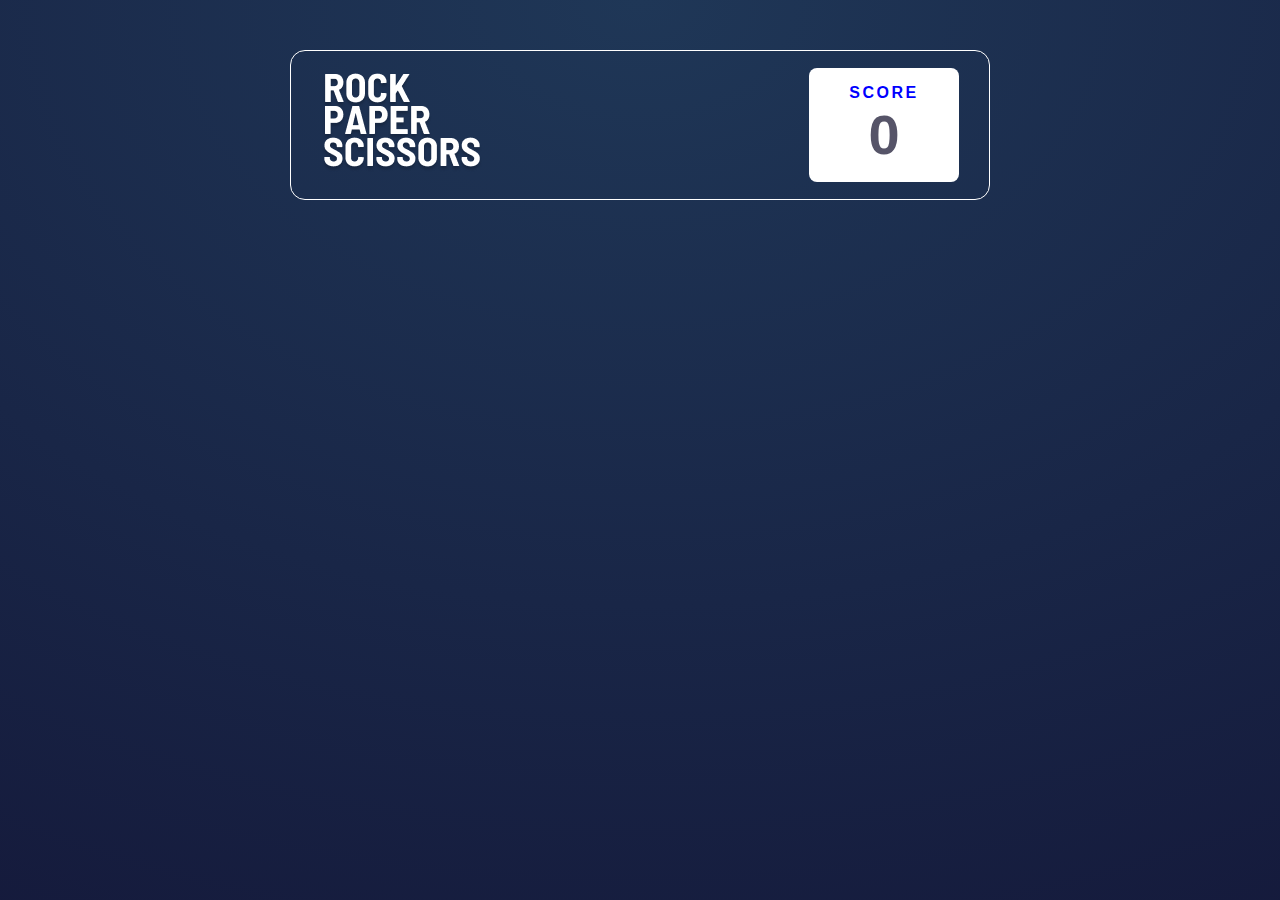
<file: rock_paper_scissors/index.html>
<!DOCTYPE html>
<html lang="en">
<head>
  <meta charset="UTF-8">
  <meta name="viewport" content="width=device-width, initial-scale=1.0">
  <link rel="preconnect" href="https://fonts.googleapis.com">
  <link rel="preconnect" href="https://fonts.gstatic.com" crossorigin>
  <link href="https://fonts.googleapis.com/css2?family=Barlow+Semi+Condensed:ital,wght@1,600&display=swap" rel="stylesheet">
  <link rel="stylesheet"   href="style.css" />
  
  <title>Rock Paper Scissors</title>
</head>
<body>
  <div class="wrapper">
    <div class="scoreboard"> 
      <div class="headline">
        <img src="assets/title.png" alt="">
     </div>
     <div class="score">
       <p>SCORE</p>
       <h1> 0 </h1>
     </div>
  </div>
    
  </div>
  
</body>
</html>
</file>
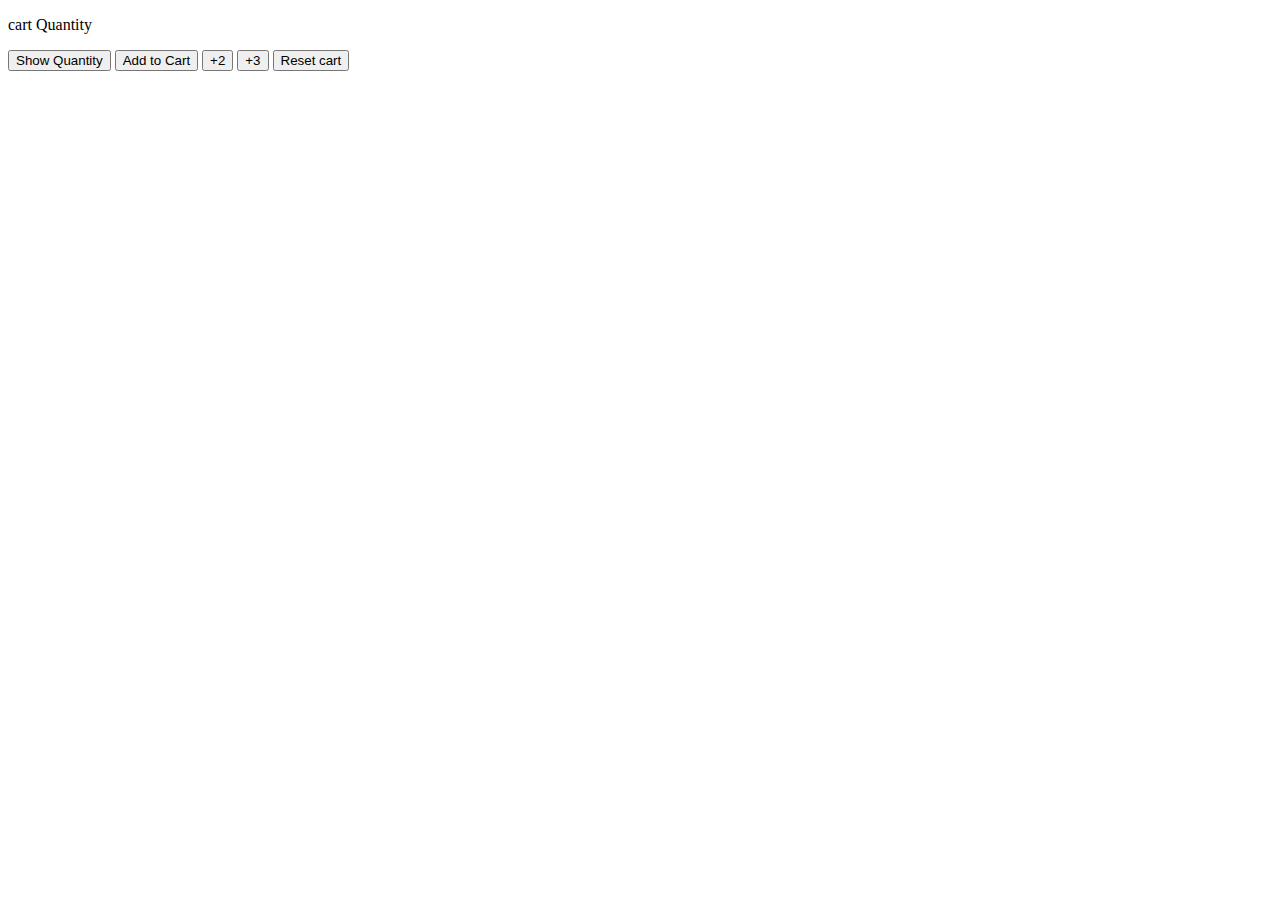
<file: amazon_clone/cart-quantity.html>
<!DOCTYPE html>
<html>
  <head>
     <title> Cart-Quantity </title>
  </head>
  <body>
    <p> cart Quantity</p>
    <button onclick="
      console.log(`Cart quantity: ${cartQuantity}`);
    ">Show Quantity</button>

    <button onclick="
        cartQuantity=cartQuantity+1;
        console.log(`Cart Quantity: ${cartQuantity}`);
    "> Add to Cart</button>

    <button onclick="
      cartQuantity=cartQuantity+2;
      console.log(`cart Quantity: ${cartQuantity}`);
    "> +2 </button>

    <button onclick="
    cartQuantity=cartQuantity+3;
    console.log(`cart Quantity: ${cartQuantity}`);
    "> +3 </button>

    <button onclick="
    cartQuantity=0;
    console.log(`Cart is Reset`);
    console.log(`cart Quantity :${cartQuantity}`);
    ">Reset cart </button>

    <script>
       let cartQuantity = 0;
    </script>
  </body>

  
</html>
</file>
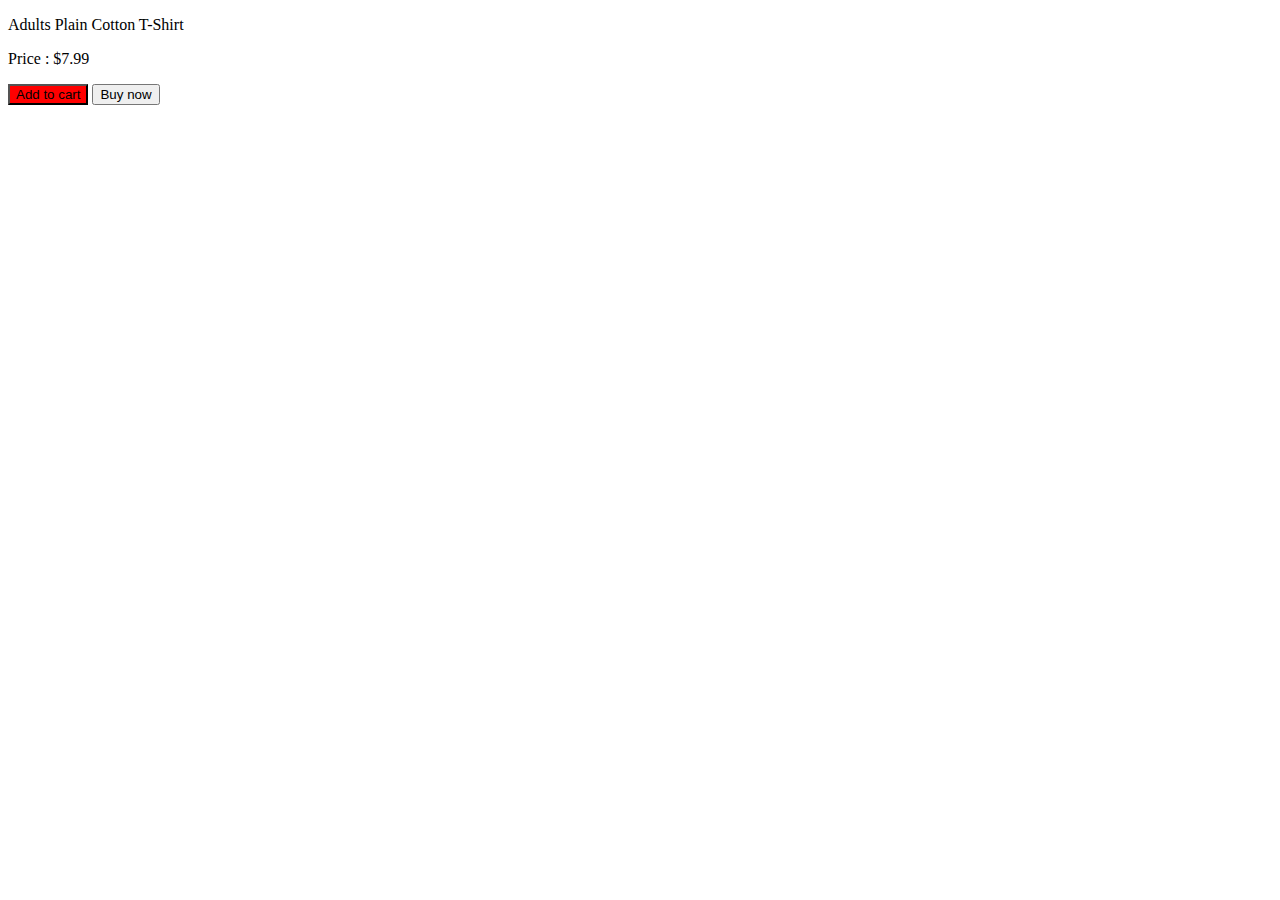
<file: amazon_clone/website.html>
<!DOCTYPE html>
<html>
  <head>
    <style>
          .add{
            background-color: red;
        }
    </style>
       
  </head> 
  <body>
    <p>Adults Plain Cotton T-Shirt</p>
    <p> Price : $7.99 </p>
    <button class="add" onclick="alert('Added');">Add to cart
      
    </button>
    <button class="buy" onclick="alert('Thank u buying here')"> Buy now 
      
    </button>
    
  </body>
</html>
</file>
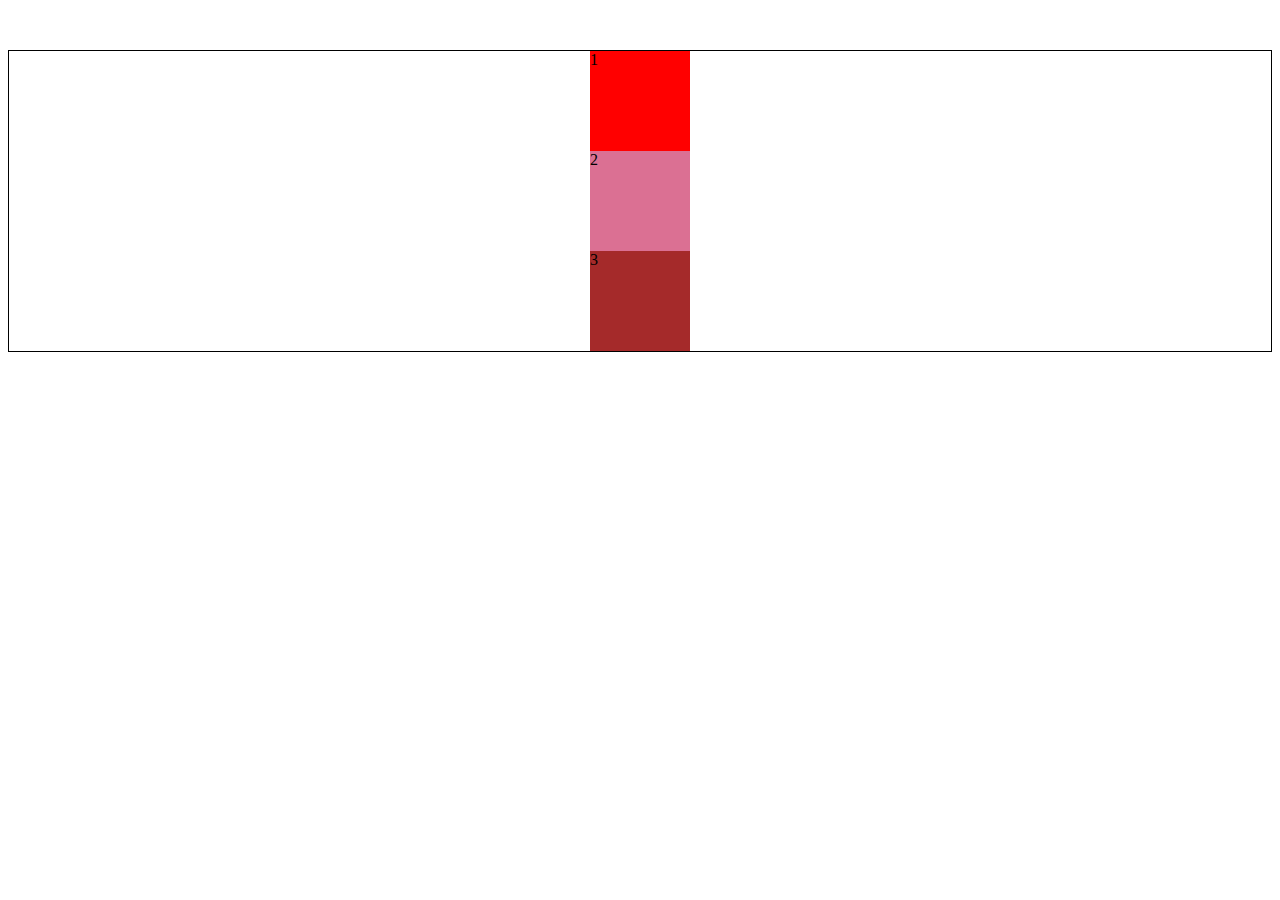
<file: rock_paper_scissors/practise.html>
<!DOCTYPE html>
<html>
<head>
  <style>
    .div1{
      
      background-color: blue;
    }
    .div2{
      background-color: palevioletred;
      flex:1;
    }
  </style>
  <title> Pratise </title>
</head>
<body>
  
  <div style="
  display: flex;
  flex-direction: row;
  margin-top: 50px;
  border: 1px solid black;
  justify-content: space-around;
  flex-direction: column;
  align-items: center;"

  >
      <div style="
      background-color: red;
      width:100px;
      height: 100px;">
      1
      </div>
      <div style="
      background-color: palevioletred;
      width:100px;
      height:100px;" > 2</div>
      <div style="background-color: brown;
      width:100px;
      height:100px;
      "> 3 </div>
</div>

</body>
</html>
</file>
<file: rock_paper_scissors/style.css>
*{
  margin:0px;
  padding :0;
  box-sizing: border-box;
}

body{
  font-family: "Barlow Condensed", sans-serif;
}


.wrapper{
  width: 100vw;
  height: 100vh;
  background: radial-gradient(
    134.34% 134.34% at 50% 0%,
    #1f3757 0%,
    #131537 100%
  );
   display:flex;
   align-items: center;
   flex-direction: column;
 }

.scoreboard{
  width:700px;
  height:150px;
  border:1px solid white;
  border-radius:15px;
  margin-top:50px;
  display: flex;
  justify-content: space-between;
  align-items:center;

}

.headline{
 margin-left:30px;
  

}

.score{
  background-color: white;
  width:150px;
  height: 114px;
  margin-right:30px;
  border-radius:8px;
  display:flex;
  flex-direction: column;
  justify-content: center;
  align-items: center;
}

.score h1{
  color: #565468;
  font-size:56px;
}

.score p{
  color:blue;
  font-size: 16px;
  font-weight: 600;
  line-height: 19px;
  letter-spacing: 2.5px;
}
</file>
